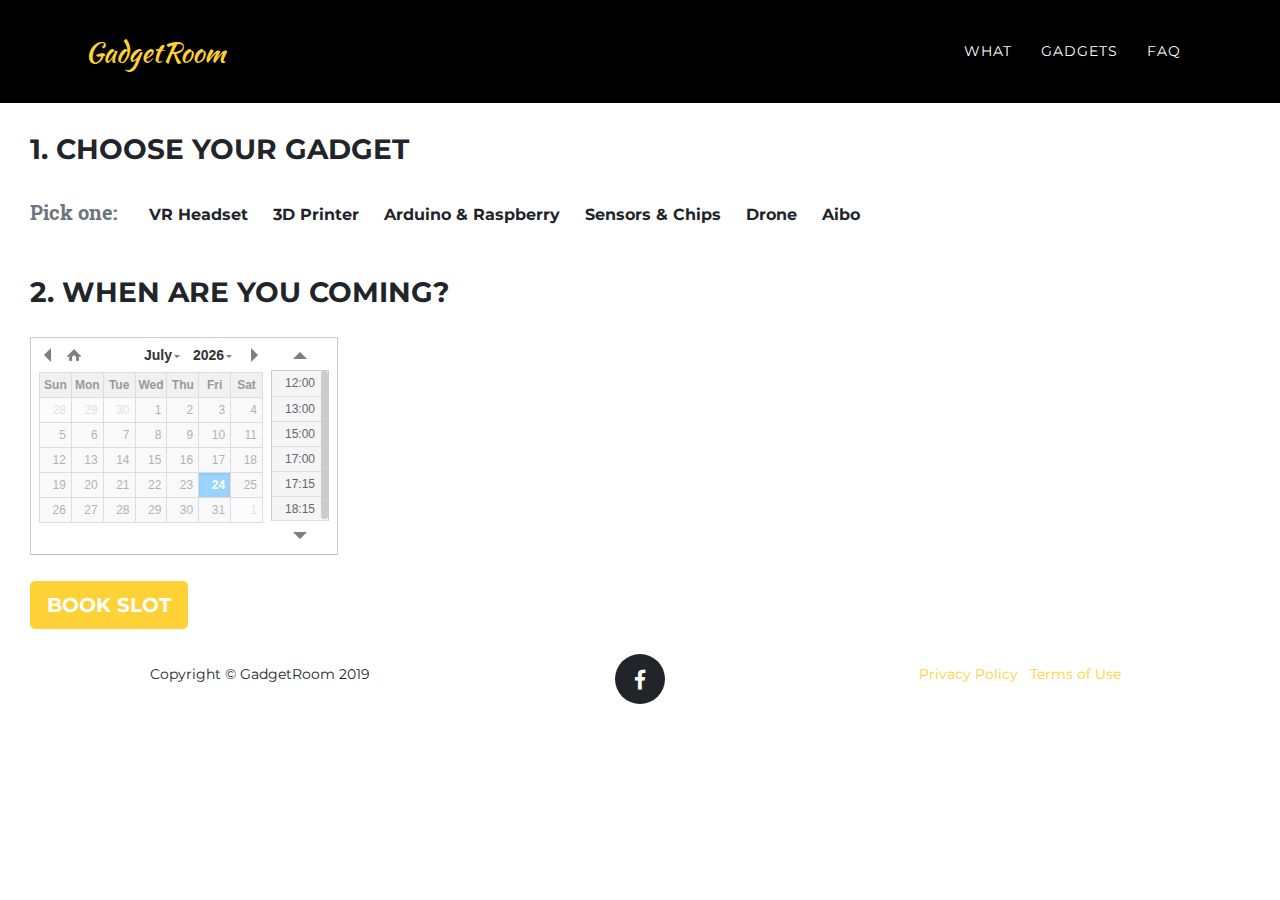
<file: booking.html>
<!DOCTYPE html>
<html lang="en">

  <head>

    <meta charset="utf-8">
    <meta name="viewport" content="width=device-width, initial-scale=1, shrink-to-fit=no">
    <meta name="description" content="">
    <meta name="author" content="">

    <title>GadgetRoom</title>

    <!-- Bootstrap core CSS -->
    <link href="vendor/bootstrap/css/bootstrap.min.css" rel="stylesheet">

    <!-- Custom fonts for this template -->
    <link href="vendor/fontawesome-free/css/all.min.css" rel="stylesheet" type="text/css">
    <link href="https://fonts.googleapis.com/css?family=Montserrat:400,700" rel="stylesheet" type="text/css">
    <link href='https://fonts.googleapis.com/css?family=Kaushan+Script' rel='stylesheet' type='text/css'>
    <link href='https://fonts.googleapis.com/css?family=Droid+Serif:400,700,400italic,700italic' rel='stylesheet' type='text/css'>
    <link href='https://fonts.googleapis.com/css?family=Roboto+Slab:400,100,300,700' rel='stylesheet' type='text/css'>

    <!-- Custom styles for this template -->
    <link href="css/agency.min.css" rel="stylesheet">
    <link href="booking.css" rel="stylesheet">
    <link href="datetimepicker-master/build/jquery.datetimepicker.min.css" rel="stylesheet" />
    <script
      src="https://code.jquery.com/jquery-3.3.1.min.js"
      integrity="sha256-FgpCb/KJQlLNfOu91ta32o/NMZxltwRo8QtmkMRdAu8="
      crossorigin="anonymous"></script>
      <script src="datetimepicker-master/build/jquery.datetimepicker.full.js" charset="utf-8"></script>
  </head>

  <body id="page-top">

    <!-- Navigation -->
    <nav class="navbar navbar-expand-lg navbar-dark" style="background-color: #000;" id="mainNav">
      <div class="container">
        <a class="navbar-brand" href="index.html#page-top">GadgetRoom</a>
        <button class="navbar-toggler navbar-toggler-right" type="button" data-toggle="collapse" data-target="#navbarResponsive" aria-controls="navbarResponsive" aria-expanded="false" aria-label="Toggle navigation">
          Menu
          <i class="fas fa-bars"></i>
        </button>
        <div class="collapse navbar-collapse" id="navbarResponsive">
          <ul class="navbar-nav text-uppercase ml-auto">
            <li class="nav-item">
              <a class="nav-link js-scroll-trigger" href="index.html#services">What</a>
            </li>
            <li class="nav-item">
              <a class="nav-link js-scroll-trigger" href="index.html#portfolio">Gadgets</a>
            </li>
            <li class="nav-item">
              <a class="nav-link js-scroll-trigger" href="index.html#about">FAQ</a>
            </li>
          </ul>
        </div>
      </div>
    </nav>

    <div style="padding-left: 30px;">
      <div style="margin-top: 30px;" class="row">
        <div class="col-lg-12 text-left">
          <h3 class="text-uppercase">1. Choose your gadget</h3>
        </div>
      </div>

      <div style="margin-top: 10px;" class="choices btn-group">
        <p class="text-muted" style="font-size: 20px;margin-top: 10px; margin-right: 20px;"><strong>Pick one:</strong></p>
        <button type="button" class="btn btn-default">VR Headset</button>
        <button type="button" class="btn btn-default">3D Printer</button>
        <button type="button" class="btn btn-default">Arduino & Raspberry</button>
        <button type="button" class="btn btn-default">Sensors & Chips</button>
        <button type="button" class="btn btn-default">Drone</button>
        <button type="button" class="btn btn-default">Aibo</button>
      </div>

      <div style="margin-top: 30px; margin-bottom: 20px;" class="row">
        <div class="col-lg-12 text-left">
          <h3 class="text-uppercase">2. When are you coming? </h3>
        </div>
      </div>

      <div>
        <input id="datetimepicker" type="text" />
      </div>

      <button style="margin-top: 20px" type="button" class="book-now btn btn-primary btn-lg text-uppercase js-scroll-trigger">BOOK SLOT</button>
    </div>

    <div class="login-modal modal" tabindex="-1" role="dialog">
      <div class="modal-dialog" role="document">
        <div class="modal-content">
          <div class="modal-header">
            <h5 class="modal-title">Login with SUSI credentials</h5>
            <button type="button" class="close" data-dismiss="modal" aria-label="Close">
              <span aria-hidden="true">&times;</span>
            </button>
          </div>
          <div class="modal-body">
            <form>
              <div class="form-group">
                <label for="exampleInputEmail1">Username</label>
                <input type="text" class="form-control" id="exampleInputEmail1" aria-describedby="emailHelp" placeholder="Enter username">
                <small id="emailHelp" class="form-text text-muted">We'll never share your data with anyone else.</small>
              </div>
              <div class="form-group">
                <label for="exampleInputPassword1">Password</label>
                <input type="password" class="form-control" id="exampleInputPassword1" placeholder="Password">
              </div>
              <div class="form-check">
                <input type="checkbox" class="form-check-input" id="exampleCheck1">
                <label class="form-check-label" for="exampleCheck1">Remember me</label>
              </div>
            </form>
          </div>
          <div class="modal-footer">
            <button type="button" class="btn btn-primary login-button">Login</button>
            <button type="button" class="btn btn-secondary close-button" data-dismiss="modal">Close</button>
          </div>
        </div>
      </div>
    </div>

    <div class="confirmation-modal modal" tabindex="-1" role="dialog">
      <div class="modal-dialog" role="document">
        <div class="modal-content">
          <div class="modal-header">
            <h5 class="modal-title">Booking confirmed!</h5>
            <button type="button" class="close" data-dismiss="modal" aria-label="Close">
              <span aria-hidden="true">&times;</span>
            </button>
          </div>
          <div class="modal-body">
            <div style="margin: 10px;">Successfully booked <strong id="booking-name">gadget</strong>.</div>
            <div style="margin: 10px;">Confirmation code has been sent to your <strong>SUSI</strong> email.</div>
            <h3 style="margin: 10px;">Code: x39sFSKmcj8</h3>
          </div>
          <div class="modal-footer">
            <button type="button" class="btn btn-primary login-button">Resend email</button>
            <button type="button" class="btn btn-secondary close-button" data-dismiss="modal">Close</button>
          </div>
        </div>
      </div>
    </div>


    <script type="text/javascript">

      $('.book-now').click(function() {
        $('.login-modal').show();
      });

      $('.login-button').click(function() {
        $('.confirmation-modal').show();
        $('.login-modal').hide();
        $('#booking-name').html($('.choices .btn-primary').html());
      });
      $('.confirmation-modal .close-button').click(function() {
        $('.confirmation-modal').hide();
      });
      $('.login-modal .close-button').click(function() {
        $('.login-modal').hide();
      });
      $('.choices .btn').click(function(e) {
        var btn = $(e.target);
        $('.choices .btn-primary').removeClass('btn-primary').addClass('btn-default');
        btn.addClass('btn-primary');
      })

      $('#datetimepicker').datetimepicker({
        inline:true,
        allowDates: ['14.01.2019','15.01.2019','16.01.2019','17.01.2019','19.01.2019'],
        allowTimes: ['12:00', '13:00', '15:00', '17:00', '17:15', '18:15'],
        formatDate: 'd.m.Y'
      });
    </script>
    <!-- Footer -->
    <footer>
      <div class="container">
        <div class="row">
          <div class="col-md-4">
            <span class="copyright">Copyright &copy; GadgetRoom 2019</span>
          </div>
          <div class="col-md-4">
            <ul class="list-inline social-buttons">
              <li class="list-inline-item">
                <a href="#">
                  <i class="fab fa-facebook-f"></i>
                </a>
              </li>
            </ul>
          </div>
          <div class="col-md-4">
            <ul class="list-inline quicklinks">
              <li class="list-inline-item">
                <a href="#">Privacy Policy</a>
              </li>
              <li class="list-inline-item">
                <a href="#">Terms of Use</a>
              </li>
            </ul>
          </div>
        </div>
      </div>
    </footer>

    <!-- Bootstrap core JavaScript -->
    <script src="vendor/jquery/jquery.min.js"></script>
    <script src="vendor/bootstrap/js/bootstrap.bundle.min.js"></script>

    <!-- Plugin JavaScript -->
    <script src="vendor/jquery-easing/jquery.easing.min.js"></script>

    <!-- Contact form JavaScript -->
    <script src="js/jqBootstrapValidation.js"></script>
    <script src="js/contact_me.js"></script>

    <!-- Custom scripts for this template -->
    <script src="js/agency.min.js"></script>

  </body>

</html>
</file>
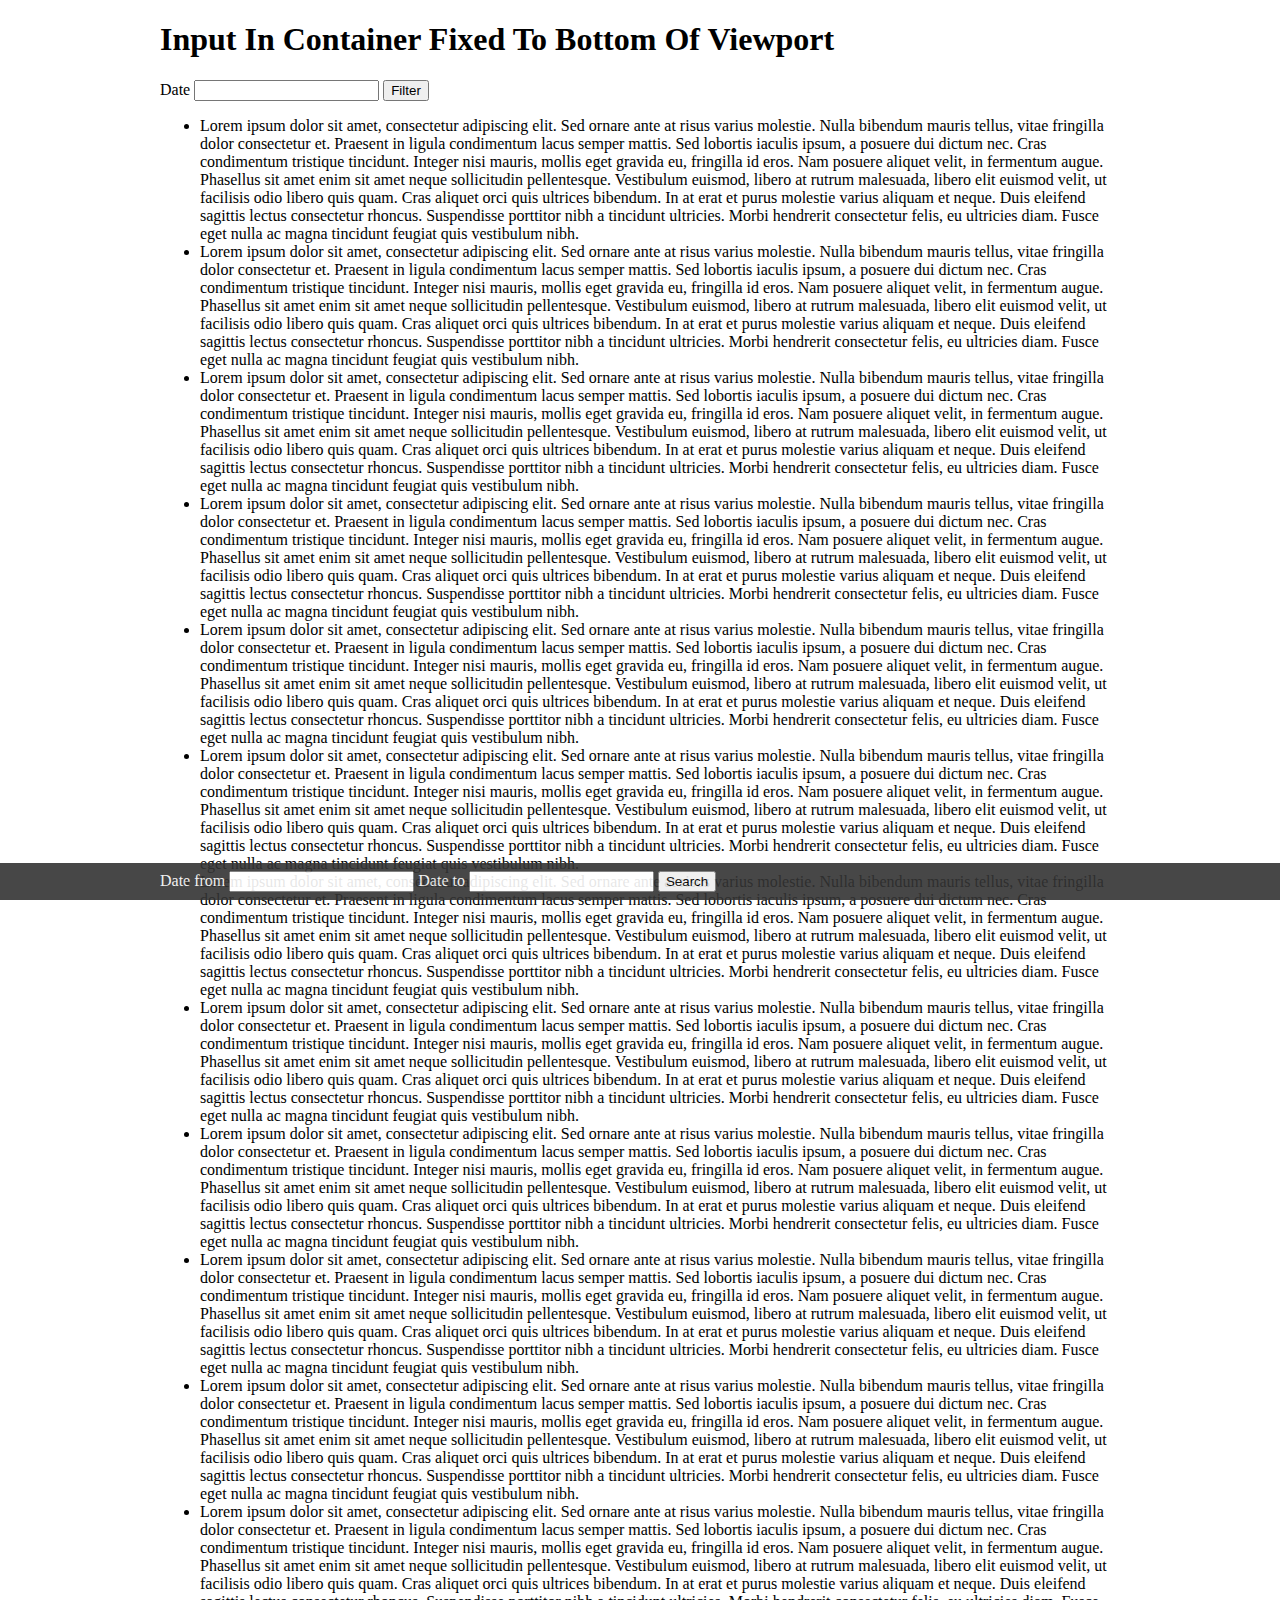
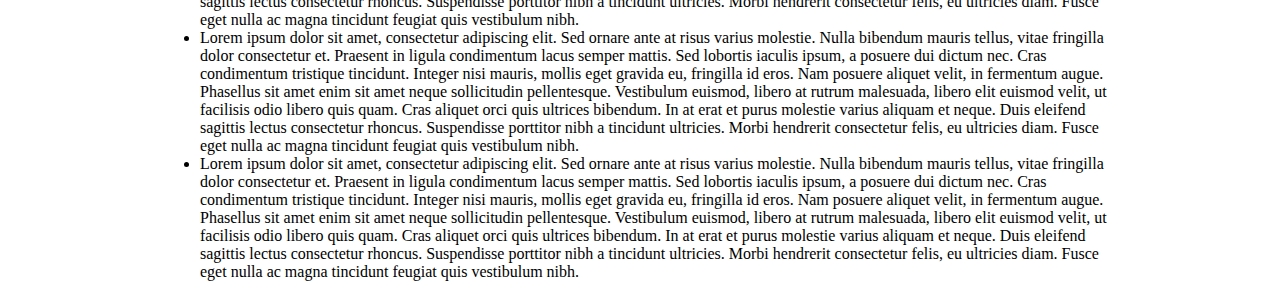
<file: datetimepicker-master/tests/input_in_container_fixed_to_bottom_of_viewport.html>
<!DOCTYPE html>
<html>
    <head>
        <title>Input In Container Fixed To Bottom Of Viewport | datetimepicker Tests</title>
        <meta charset="UTF-8">
        <meta name="viewport" content="width=device-width, initial-scale=1.0">

        <link rel="stylesheet" type="text/css" href="../jquery.datetimepicker.css"/>

        <style>
            body {
                margin: 0;
                padding: 0;
            }

            main {
                width: 960px;
                margin: 0 auto;
            }

            #search {
                position: fixed;
                bottom: 0;
                z-index: 3;
                width: 100%;
                color: #f0f0f0;
                background-color: #333;
                opacity: 0.9;
                -webkit-opacity: 0.9;
                -moz-opacity: 0.9;
            }

            #search form {
                width: 960px;
                margin: 0 auto;
                padding: 0.5em;
            }

            #search form > div,
            #filters form > div {
                display: inline;
            }
        </style>
    </head>

    <body>
        <main>
            <h1>Input In Container Fixed To Bottom Of Viewport</h1>

            <div id="filters">
                <form method="post" action="?">
                    <div>
                        <label for="filter-date">Date</label>
                        <input type="text" name="filter-date" id="filter-date"/>
                    </div>

                    <div>
                        <input type="submit" value="Filter"/>
                    </div>
                </form>
            </div>

            <ul>
                <li>Lorem ipsum dolor sit amet, consectetur adipiscing elit. Sed ornare ante at risus varius molestie. Nulla bibendum mauris tellus, vitae fringilla dolor consectetur et. Praesent in ligula condimentum lacus semper mattis. Sed lobortis iaculis ipsum, a posuere dui dictum nec. Cras condimentum tristique tincidunt. Integer nisi mauris, mollis eget gravida eu, fringilla id eros. Nam posuere aliquet velit, in fermentum augue. Phasellus sit amet enim sit amet neque sollicitudin pellentesque. Vestibulum euismod, libero at rutrum malesuada, libero elit euismod velit, ut facilisis odio libero quis quam. Cras aliquet orci quis ultrices bibendum. In at erat et purus molestie varius aliquam et neque. Duis eleifend sagittis lectus consectetur rhoncus. Suspendisse porttitor nibh a tincidunt ultricies. Morbi hendrerit consectetur felis, eu ultricies diam. Fusce eget nulla ac magna tincidunt feugiat quis vestibulum nibh.</li>
                <li>Lorem ipsum dolor sit amet, consectetur adipiscing elit. Sed ornare ante at risus varius molestie. Nulla bibendum mauris tellus, vitae fringilla dolor consectetur et. Praesent in ligula condimentum lacus semper mattis. Sed lobortis iaculis ipsum, a posuere dui dictum nec. Cras condimentum tristique tincidunt. Integer nisi mauris, mollis eget gravida eu, fringilla id eros. Nam posuere aliquet velit, in fermentum augue. Phasellus sit amet enim sit amet neque sollicitudin pellentesque. Vestibulum euismod, libero at rutrum malesuada, libero elit euismod velit, ut facilisis odio libero quis quam. Cras aliquet orci quis ultrices bibendum. In at erat et purus molestie varius aliquam et neque. Duis eleifend sagittis lectus consectetur rhoncus. Suspendisse porttitor nibh a tincidunt ultricies. Morbi hendrerit consectetur felis, eu ultricies diam. Fusce eget nulla ac magna tincidunt feugiat quis vestibulum nibh.</li>
                <li>Lorem ipsum dolor sit amet, consectetur adipiscing elit. Sed ornare ante at risus varius molestie. Nulla bibendum mauris tellus, vitae fringilla dolor consectetur et. Praesent in ligula condimentum lacus semper mattis. Sed lobortis iaculis ipsum, a posuere dui dictum nec. Cras condimentum tristique tincidunt. Integer nisi mauris, mollis eget gravida eu, fringilla id eros. Nam posuere aliquet velit, in fermentum augue. Phasellus sit amet enim sit amet neque sollicitudin pellentesque. Vestibulum euismod, libero at rutrum malesuada, libero elit euismod velit, ut facilisis odio libero quis quam. Cras aliquet orci quis ultrices bibendum. In at erat et purus molestie varius aliquam et neque. Duis eleifend sagittis lectus consectetur rhoncus. Suspendisse porttitor nibh a tincidunt ultricies. Morbi hendrerit consectetur felis, eu ultricies diam. Fusce eget nulla ac magna tincidunt feugiat quis vestibulum nibh.</li>
                <li>Lorem ipsum dolor sit amet, consectetur adipiscing elit. Sed ornare ante at risus varius molestie. Nulla bibendum mauris tellus, vitae fringilla dolor consectetur et. Praesent in ligula condimentum lacus semper mattis. Sed lobortis iaculis ipsum, a posuere dui dictum nec. Cras condimentum tristique tincidunt. Integer nisi mauris, mollis eget gravida eu, fringilla id eros. Nam posuere aliquet velit, in fermentum augue. Phasellus sit amet enim sit amet neque sollicitudin pellentesque. Vestibulum euismod, libero at rutrum malesuada, libero elit euismod velit, ut facilisis odio libero quis quam. Cras aliquet orci quis ultrices bibendum. In at erat et purus molestie varius aliquam et neque. Duis eleifend sagittis lectus consectetur rhoncus. Suspendisse porttitor nibh a tincidunt ultricies. Morbi hendrerit consectetur felis, eu ultricies diam. Fusce eget nulla ac magna tincidunt feugiat quis vestibulum nibh.</li>
                <li>Lorem ipsum dolor sit amet, consectetur adipiscing elit. Sed ornare ante at risus varius molestie. Nulla bibendum mauris tellus, vitae fringilla dolor consectetur et. Praesent in ligula condimentum lacus semper mattis. Sed lobortis iaculis ipsum, a posuere dui dictum nec. Cras condimentum tristique tincidunt. Integer nisi mauris, mollis eget gravida eu, fringilla id eros. Nam posuere aliquet velit, in fermentum augue. Phasellus sit amet enim sit amet neque sollicitudin pellentesque. Vestibulum euismod, libero at rutrum malesuada, libero elit euismod velit, ut facilisis odio libero quis quam. Cras aliquet orci quis ultrices bibendum. In at erat et purus molestie varius aliquam et neque. Duis eleifend sagittis lectus consectetur rhoncus. Suspendisse porttitor nibh a tincidunt ultricies. Morbi hendrerit consectetur felis, eu ultricies diam. Fusce eget nulla ac magna tincidunt feugiat quis vestibulum nibh.</li>
                <li>Lorem ipsum dolor sit amet, consectetur adipiscing elit. Sed ornare ante at risus varius molestie. Nulla bibendum mauris tellus, vitae fringilla dolor consectetur et. Praesent in ligula condimentum lacus semper mattis. Sed lobortis iaculis ipsum, a posuere dui dictum nec. Cras condimentum tristique tincidunt. Integer nisi mauris, mollis eget gravida eu, fringilla id eros. Nam posuere aliquet velit, in fermentum augue. Phasellus sit amet enim sit amet neque sollicitudin pellentesque. Vestibulum euismod, libero at rutrum malesuada, libero elit euismod velit, ut facilisis odio libero quis quam. Cras aliquet orci quis ultrices bibendum. In at erat et purus molestie varius aliquam et neque. Duis eleifend sagittis lectus consectetur rhoncus. Suspendisse porttitor nibh a tincidunt ultricies. Morbi hendrerit consectetur felis, eu ultricies diam. Fusce eget nulla ac magna tincidunt feugiat quis vestibulum nibh.</li>
                <li>Lorem ipsum dolor sit amet, consectetur adipiscing elit. Sed ornare ante at risus varius molestie. Nulla bibendum mauris tellus, vitae fringilla dolor consectetur et. Praesent in ligula condimentum lacus semper mattis. Sed lobortis iaculis ipsum, a posuere dui dictum nec. Cras condimentum tristique tincidunt. Integer nisi mauris, mollis eget gravida eu, fringilla id eros. Nam posuere aliquet velit, in fermentum augue. Phasellus sit amet enim sit amet neque sollicitudin pellentesque. Vestibulum euismod, libero at rutrum malesuada, libero elit euismod velit, ut facilisis odio libero quis quam. Cras aliquet orci quis ultrices bibendum. In at erat et purus molestie varius aliquam et neque. Duis eleifend sagittis lectus consectetur rhoncus. Suspendisse porttitor nibh a tincidunt ultricies. Morbi hendrerit consectetur felis, eu ultricies diam. Fusce eget nulla ac magna tincidunt feugiat quis vestibulum nibh.</li>
                <li>Lorem ipsum dolor sit amet, consectetur adipiscing elit. Sed ornare ante at risus varius molestie. Nulla bibendum mauris tellus, vitae fringilla dolor consectetur et. Praesent in ligula condimentum lacus semper mattis. Sed lobortis iaculis ipsum, a posuere dui dictum nec. Cras condimentum tristique tincidunt. Integer nisi mauris, mollis eget gravida eu, fringilla id eros. Nam posuere aliquet velit, in fermentum augue. Phasellus sit amet enim sit amet neque sollicitudin pellentesque. Vestibulum euismod, libero at rutrum malesuada, libero elit euismod velit, ut facilisis odio libero quis quam. Cras aliquet orci quis ultrices bibendum. In at erat et purus molestie varius aliquam et neque. Duis eleifend sagittis lectus consectetur rhoncus. Suspendisse porttitor nibh a tincidunt ultricies. Morbi hendrerit consectetur felis, eu ultricies diam. Fusce eget nulla ac magna tincidunt feugiat quis vestibulum nibh.</li>
                <li>Lorem ipsum dolor sit amet, consectetur adipiscing elit. Sed ornare ante at risus varius molestie. Nulla bibendum mauris tellus, vitae fringilla dolor consectetur et. Praesent in ligula condimentum lacus semper mattis. Sed lobortis iaculis ipsum, a posuere dui dictum nec. Cras condimentum tristique tincidunt. Integer nisi mauris, mollis eget gravida eu, fringilla id eros. Nam posuere aliquet velit, in fermentum augue. Phasellus sit amet enim sit amet neque sollicitudin pellentesque. Vestibulum euismod, libero at rutrum malesuada, libero elit euismod velit, ut facilisis odio libero quis quam. Cras aliquet orci quis ultrices bibendum. In at erat et purus molestie varius aliquam et neque. Duis eleifend sagittis lectus consectetur rhoncus. Suspendisse porttitor nibh a tincidunt ultricies. Morbi hendrerit consectetur felis, eu ultricies diam. Fusce eget nulla ac magna tincidunt feugiat quis vestibulum nibh.</li>
                <li>Lorem ipsum dolor sit amet, consectetur adipiscing elit. Sed ornare ante at risus varius molestie. Nulla bibendum mauris tellus, vitae fringilla dolor consectetur et. Praesent in ligula condimentum lacus semper mattis. Sed lobortis iaculis ipsum, a posuere dui dictum nec. Cras condimentum tristique tincidunt. Integer nisi mauris, mollis eget gravida eu, fringilla id eros. Nam posuere aliquet velit, in fermentum augue. Phasellus sit amet enim sit amet neque sollicitudin pellentesque. Vestibulum euismod, libero at rutrum malesuada, libero elit euismod velit, ut facilisis odio libero quis quam. Cras aliquet orci quis ultrices bibendum. In at erat et purus molestie varius aliquam et neque. Duis eleifend sagittis lectus consectetur rhoncus. Suspendisse porttitor nibh a tincidunt ultricies. Morbi hendrerit consectetur felis, eu ultricies diam. Fusce eget nulla ac magna tincidunt feugiat quis vestibulum nibh.</li>
                <li>Lorem ipsum dolor sit amet, consectetur adipiscing elit. Sed ornare ante at risus varius molestie. Nulla bibendum mauris tellus, vitae fringilla dolor consectetur et. Praesent in ligula condimentum lacus semper mattis. Sed lobortis iaculis ipsum, a posuere dui dictum nec. Cras condimentum tristique tincidunt. Integer nisi mauris, mollis eget gravida eu, fringilla id eros. Nam posuere aliquet velit, in fermentum augue. Phasellus sit amet enim sit amet neque sollicitudin pellentesque. Vestibulum euismod, libero at rutrum malesuada, libero elit euismod velit, ut facilisis odio libero quis quam. Cras aliquet orci quis ultrices bibendum. In at erat et purus molestie varius aliquam et neque. Duis eleifend sagittis lectus consectetur rhoncus. Suspendisse porttitor nibh a tincidunt ultricies. Morbi hendrerit consectetur felis, eu ultricies diam. Fusce eget nulla ac magna tincidunt feugiat quis vestibulum nibh.</li>
                <li>Lorem ipsum dolor sit amet, consectetur adipiscing elit. Sed ornare ante at risus varius molestie. Nulla bibendum mauris tellus, vitae fringilla dolor consectetur et. Praesent in ligula condimentum lacus semper mattis. Sed lobortis iaculis ipsum, a posuere dui dictum nec. Cras condimentum tristique tincidunt. Integer nisi mauris, mollis eget gravida eu, fringilla id eros. Nam posuere aliquet velit, in fermentum augue. Phasellus sit amet enim sit amet neque sollicitudin pellentesque. Vestibulum euismod, libero at rutrum malesuada, libero elit euismod velit, ut facilisis odio libero quis quam. Cras aliquet orci quis ultrices bibendum. In at erat et purus molestie varius aliquam et neque. Duis eleifend sagittis lectus consectetur rhoncus. Suspendisse porttitor nibh a tincidunt ultricies. Morbi hendrerit consectetur felis, eu ultricies diam. Fusce eget nulla ac magna tincidunt feugiat quis vestibulum nibh.</li>
                <li>Lorem ipsum dolor sit amet, consectetur adipiscing elit. Sed ornare ante at risus varius molestie. Nulla bibendum mauris tellus, vitae fringilla dolor consectetur et. Praesent in ligula condimentum lacus semper mattis. Sed lobortis iaculis ipsum, a posuere dui dictum nec. Cras condimentum tristique tincidunt. Integer nisi mauris, mollis eget gravida eu, fringilla id eros. Nam posuere aliquet velit, in fermentum augue. Phasellus sit amet enim sit amet neque sollicitudin pellentesque. Vestibulum euismod, libero at rutrum malesuada, libero elit euismod velit, ut facilisis odio libero quis quam. Cras aliquet orci quis ultrices bibendum. In at erat et purus molestie varius aliquam et neque. Duis eleifend sagittis lectus consectetur rhoncus. Suspendisse porttitor nibh a tincidunt ultricies. Morbi hendrerit consectetur felis, eu ultricies diam. Fusce eget nulla ac magna tincidunt feugiat quis vestibulum nibh.</li>
                <li>Lorem ipsum dolor sit amet, consectetur adipiscing elit. Sed ornare ante at risus varius molestie. Nulla bibendum mauris tellus, vitae fringilla dolor consectetur et. Praesent in ligula condimentum lacus semper mattis. Sed lobortis iaculis ipsum, a posuere dui dictum nec. Cras condimentum tristique tincidunt. Integer nisi mauris, mollis eget gravida eu, fringilla id eros. Nam posuere aliquet velit, in fermentum augue. Phasellus sit amet enim sit amet neque sollicitudin pellentesque. Vestibulum euismod, libero at rutrum malesuada, libero elit euismod velit, ut facilisis odio libero quis quam. Cras aliquet orci quis ultrices bibendum. In at erat et purus molestie varius aliquam et neque. Duis eleifend sagittis lectus consectetur rhoncus. Suspendisse porttitor nibh a tincidunt ultricies. Morbi hendrerit consectetur felis, eu ultricies diam. Fusce eget nulla ac magna tincidunt feugiat quis vestibulum nibh.</li>
            </ul>
        </main>

        <footer>
            <div id="search">
                <form method="post" action="?">
                    <div>
                        <label for="search-from-date">Date from</label>
                        <input type="text" name="search-from-date" id="search-from-date"/>
                    </div>

                    <div>
                        <label for="search-to-date">Date to</label>
                        <input type="text" name="search-to-date" id="search-to-date"/>
                    </div>

                    <div>
                        <input type="submit" value="Search"/>
                    </div>
                </form>
            </div>
        </footer>

        <script src="../jquery.js"></script>
        <script src="../build/jquery.datetimepicker.full.js"></script>

        <script>
            /*jslint browser:true*/
            /*global jQuery, document*/

            jQuery(document).ready(function () {
                'use strict';

                jQuery('#filter-date, #search-from-date, #search-to-date').datetimepicker();
            });
        </script>
    </body>
</html>
</file>
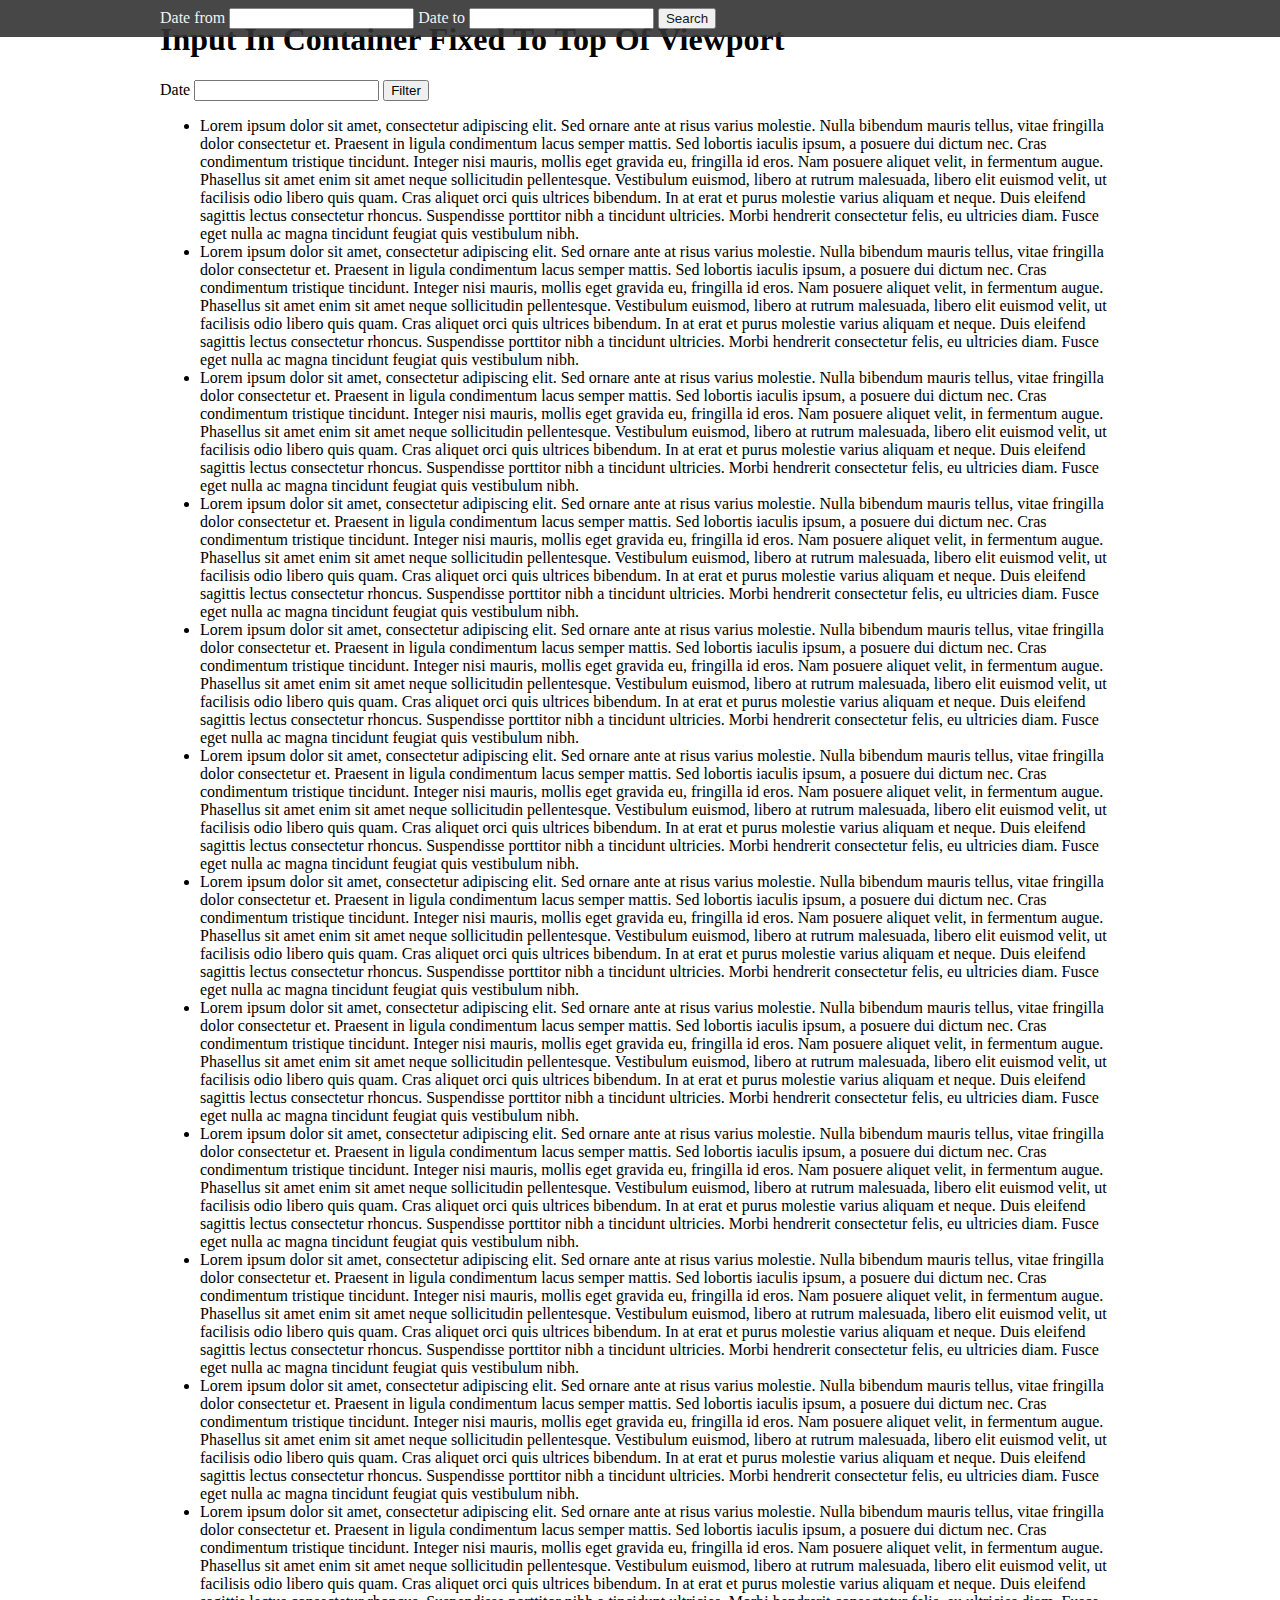
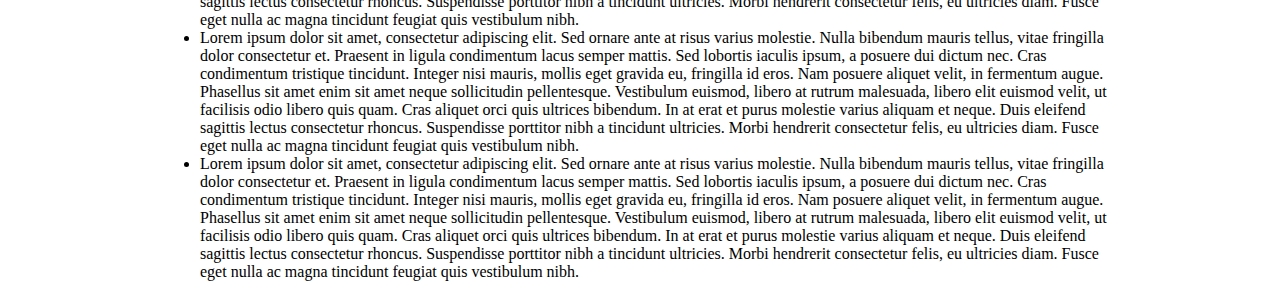
<file: datetimepicker-master/tests/input_in_container_fixed_to_top_of_viewport.html>
<!DOCTYPE html>
<html>
    <head>
        <title>Input In Container Fixed To Top Of Viewport | datetimepicker Tests</title>
        <meta charset="UTF-8">
        <meta name="viewport" content="width=device-width, initial-scale=1.0">

        <link rel="stylesheet" type="text/css" href="../jquery.datetimepicker.css"/>

        <style>
            body {
                margin: 0;
                padding: 0;
            }

            main {
                width: 960px;
                margin: 0 auto;
            }

            #search {
                position: fixed;
                top: 0;
                z-index: 3;
                width: 100%;
                color: #f0f0f0;
                background-color: #333;
                opacity: 0.9;
                -webkit-opacity: 0.9;
                -moz-opacity: 0.9;
            }

            #search form {
                width: 960px;
                margin: 0 auto;
                padding: 0.5em;
            }

            #search form > div,
            #filters form > div {
                display: inline;
            }
        </style>
    </head>

    <body>
        <main>
            <h1>Input In Container Fixed To Top Of Viewport</h1>

            <div id="filters">
                <form method="post" action="?">
                    <div>
                        <label for="filter-date">Date</label>
                        <input type="text" name="filter-date" id="filter-date"/>
                    </div>

                    <div>
                        <input type="submit" value="Filter"/>
                    </div>
                </form>
            </div>

            <ul>
                <li>Lorem ipsum dolor sit amet, consectetur adipiscing elit. Sed ornare ante at risus varius molestie. Nulla bibendum mauris tellus, vitae fringilla dolor consectetur et. Praesent in ligula condimentum lacus semper mattis. Sed lobortis iaculis ipsum, a posuere dui dictum nec. Cras condimentum tristique tincidunt. Integer nisi mauris, mollis eget gravida eu, fringilla id eros. Nam posuere aliquet velit, in fermentum augue. Phasellus sit amet enim sit amet neque sollicitudin pellentesque. Vestibulum euismod, libero at rutrum malesuada, libero elit euismod velit, ut facilisis odio libero quis quam. Cras aliquet orci quis ultrices bibendum. In at erat et purus molestie varius aliquam et neque. Duis eleifend sagittis lectus consectetur rhoncus. Suspendisse porttitor nibh a tincidunt ultricies. Morbi hendrerit consectetur felis, eu ultricies diam. Fusce eget nulla ac magna tincidunt feugiat quis vestibulum nibh.</li>
                <li>Lorem ipsum dolor sit amet, consectetur adipiscing elit. Sed ornare ante at risus varius molestie. Nulla bibendum mauris tellus, vitae fringilla dolor consectetur et. Praesent in ligula condimentum lacus semper mattis. Sed lobortis iaculis ipsum, a posuere dui dictum nec. Cras condimentum tristique tincidunt. Integer nisi mauris, mollis eget gravida eu, fringilla id eros. Nam posuere aliquet velit, in fermentum augue. Phasellus sit amet enim sit amet neque sollicitudin pellentesque. Vestibulum euismod, libero at rutrum malesuada, libero elit euismod velit, ut facilisis odio libero quis quam. Cras aliquet orci quis ultrices bibendum. In at erat et purus molestie varius aliquam et neque. Duis eleifend sagittis lectus consectetur rhoncus. Suspendisse porttitor nibh a tincidunt ultricies. Morbi hendrerit consectetur felis, eu ultricies diam. Fusce eget nulla ac magna tincidunt feugiat quis vestibulum nibh.</li>
                <li>Lorem ipsum dolor sit amet, consectetur adipiscing elit. Sed ornare ante at risus varius molestie. Nulla bibendum mauris tellus, vitae fringilla dolor consectetur et. Praesent in ligula condimentum lacus semper mattis. Sed lobortis iaculis ipsum, a posuere dui dictum nec. Cras condimentum tristique tincidunt. Integer nisi mauris, mollis eget gravida eu, fringilla id eros. Nam posuere aliquet velit, in fermentum augue. Phasellus sit amet enim sit amet neque sollicitudin pellentesque. Vestibulum euismod, libero at rutrum malesuada, libero elit euismod velit, ut facilisis odio libero quis quam. Cras aliquet orci quis ultrices bibendum. In at erat et purus molestie varius aliquam et neque. Duis eleifend sagittis lectus consectetur rhoncus. Suspendisse porttitor nibh a tincidunt ultricies. Morbi hendrerit consectetur felis, eu ultricies diam. Fusce eget nulla ac magna tincidunt feugiat quis vestibulum nibh.</li>
                <li>Lorem ipsum dolor sit amet, consectetur adipiscing elit. Sed ornare ante at risus varius molestie. Nulla bibendum mauris tellus, vitae fringilla dolor consectetur et. Praesent in ligula condimentum lacus semper mattis. Sed lobortis iaculis ipsum, a posuere dui dictum nec. Cras condimentum tristique tincidunt. Integer nisi mauris, mollis eget gravida eu, fringilla id eros. Nam posuere aliquet velit, in fermentum augue. Phasellus sit amet enim sit amet neque sollicitudin pellentesque. Vestibulum euismod, libero at rutrum malesuada, libero elit euismod velit, ut facilisis odio libero quis quam. Cras aliquet orci quis ultrices bibendum. In at erat et purus molestie varius aliquam et neque. Duis eleifend sagittis lectus consectetur rhoncus. Suspendisse porttitor nibh a tincidunt ultricies. Morbi hendrerit consectetur felis, eu ultricies diam. Fusce eget nulla ac magna tincidunt feugiat quis vestibulum nibh.</li>
                <li>Lorem ipsum dolor sit amet, consectetur adipiscing elit. Sed ornare ante at risus varius molestie. Nulla bibendum mauris tellus, vitae fringilla dolor consectetur et. Praesent in ligula condimentum lacus semper mattis. Sed lobortis iaculis ipsum, a posuere dui dictum nec. Cras condimentum tristique tincidunt. Integer nisi mauris, mollis eget gravida eu, fringilla id eros. Nam posuere aliquet velit, in fermentum augue. Phasellus sit amet enim sit amet neque sollicitudin pellentesque. Vestibulum euismod, libero at rutrum malesuada, libero elit euismod velit, ut facilisis odio libero quis quam. Cras aliquet orci quis ultrices bibendum. In at erat et purus molestie varius aliquam et neque. Duis eleifend sagittis lectus consectetur rhoncus. Suspendisse porttitor nibh a tincidunt ultricies. Morbi hendrerit consectetur felis, eu ultricies diam. Fusce eget nulla ac magna tincidunt feugiat quis vestibulum nibh.</li>
                <li>Lorem ipsum dolor sit amet, consectetur adipiscing elit. Sed ornare ante at risus varius molestie. Nulla bibendum mauris tellus, vitae fringilla dolor consectetur et. Praesent in ligula condimentum lacus semper mattis. Sed lobortis iaculis ipsum, a posuere dui dictum nec. Cras condimentum tristique tincidunt. Integer nisi mauris, mollis eget gravida eu, fringilla id eros. Nam posuere aliquet velit, in fermentum augue. Phasellus sit amet enim sit amet neque sollicitudin pellentesque. Vestibulum euismod, libero at rutrum malesuada, libero elit euismod velit, ut facilisis odio libero quis quam. Cras aliquet orci quis ultrices bibendum. In at erat et purus molestie varius aliquam et neque. Duis eleifend sagittis lectus consectetur rhoncus. Suspendisse porttitor nibh a tincidunt ultricies. Morbi hendrerit consectetur felis, eu ultricies diam. Fusce eget nulla ac magna tincidunt feugiat quis vestibulum nibh.</li>
                <li>Lorem ipsum dolor sit amet, consectetur adipiscing elit. Sed ornare ante at risus varius molestie. Nulla bibendum mauris tellus, vitae fringilla dolor consectetur et. Praesent in ligula condimentum lacus semper mattis. Sed lobortis iaculis ipsum, a posuere dui dictum nec. Cras condimentum tristique tincidunt. Integer nisi mauris, mollis eget gravida eu, fringilla id eros. Nam posuere aliquet velit, in fermentum augue. Phasellus sit amet enim sit amet neque sollicitudin pellentesque. Vestibulum euismod, libero at rutrum malesuada, libero elit euismod velit, ut facilisis odio libero quis quam. Cras aliquet orci quis ultrices bibendum. In at erat et purus molestie varius aliquam et neque. Duis eleifend sagittis lectus consectetur rhoncus. Suspendisse porttitor nibh a tincidunt ultricies. Morbi hendrerit consectetur felis, eu ultricies diam. Fusce eget nulla ac magna tincidunt feugiat quis vestibulum nibh.</li>
                <li>Lorem ipsum dolor sit amet, consectetur adipiscing elit. Sed ornare ante at risus varius molestie. Nulla bibendum mauris tellus, vitae fringilla dolor consectetur et. Praesent in ligula condimentum lacus semper mattis. Sed lobortis iaculis ipsum, a posuere dui dictum nec. Cras condimentum tristique tincidunt. Integer nisi mauris, mollis eget gravida eu, fringilla id eros. Nam posuere aliquet velit, in fermentum augue. Phasellus sit amet enim sit amet neque sollicitudin pellentesque. Vestibulum euismod, libero at rutrum malesuada, libero elit euismod velit, ut facilisis odio libero quis quam. Cras aliquet orci quis ultrices bibendum. In at erat et purus molestie varius aliquam et neque. Duis eleifend sagittis lectus consectetur rhoncus. Suspendisse porttitor nibh a tincidunt ultricies. Morbi hendrerit consectetur felis, eu ultricies diam. Fusce eget nulla ac magna tincidunt feugiat quis vestibulum nibh.</li>
                <li>Lorem ipsum dolor sit amet, consectetur adipiscing elit. Sed ornare ante at risus varius molestie. Nulla bibendum mauris tellus, vitae fringilla dolor consectetur et. Praesent in ligula condimentum lacus semper mattis. Sed lobortis iaculis ipsum, a posuere dui dictum nec. Cras condimentum tristique tincidunt. Integer nisi mauris, mollis eget gravida eu, fringilla id eros. Nam posuere aliquet velit, in fermentum augue. Phasellus sit amet enim sit amet neque sollicitudin pellentesque. Vestibulum euismod, libero at rutrum malesuada, libero elit euismod velit, ut facilisis odio libero quis quam. Cras aliquet orci quis ultrices bibendum. In at erat et purus molestie varius aliquam et neque. Duis eleifend sagittis lectus consectetur rhoncus. Suspendisse porttitor nibh a tincidunt ultricies. Morbi hendrerit consectetur felis, eu ultricies diam. Fusce eget nulla ac magna tincidunt feugiat quis vestibulum nibh.</li>
                <li>Lorem ipsum dolor sit amet, consectetur adipiscing elit. Sed ornare ante at risus varius molestie. Nulla bibendum mauris tellus, vitae fringilla dolor consectetur et. Praesent in ligula condimentum lacus semper mattis. Sed lobortis iaculis ipsum, a posuere dui dictum nec. Cras condimentum tristique tincidunt. Integer nisi mauris, mollis eget gravida eu, fringilla id eros. Nam posuere aliquet velit, in fermentum augue. Phasellus sit amet enim sit amet neque sollicitudin pellentesque. Vestibulum euismod, libero at rutrum malesuada, libero elit euismod velit, ut facilisis odio libero quis quam. Cras aliquet orci quis ultrices bibendum. In at erat et purus molestie varius aliquam et neque. Duis eleifend sagittis lectus consectetur rhoncus. Suspendisse porttitor nibh a tincidunt ultricies. Morbi hendrerit consectetur felis, eu ultricies diam. Fusce eget nulla ac magna tincidunt feugiat quis vestibulum nibh.</li>
                <li>Lorem ipsum dolor sit amet, consectetur adipiscing elit. Sed ornare ante at risus varius molestie. Nulla bibendum mauris tellus, vitae fringilla dolor consectetur et. Praesent in ligula condimentum lacus semper mattis. Sed lobortis iaculis ipsum, a posuere dui dictum nec. Cras condimentum tristique tincidunt. Integer nisi mauris, mollis eget gravida eu, fringilla id eros. Nam posuere aliquet velit, in fermentum augue. Phasellus sit amet enim sit amet neque sollicitudin pellentesque. Vestibulum euismod, libero at rutrum malesuada, libero elit euismod velit, ut facilisis odio libero quis quam. Cras aliquet orci quis ultrices bibendum. In at erat et purus molestie varius aliquam et neque. Duis eleifend sagittis lectus consectetur rhoncus. Suspendisse porttitor nibh a tincidunt ultricies. Morbi hendrerit consectetur felis, eu ultricies diam. Fusce eget nulla ac magna tincidunt feugiat quis vestibulum nibh.</li>
                <li>Lorem ipsum dolor sit amet, consectetur adipiscing elit. Sed ornare ante at risus varius molestie. Nulla bibendum mauris tellus, vitae fringilla dolor consectetur et. Praesent in ligula condimentum lacus semper mattis. Sed lobortis iaculis ipsum, a posuere dui dictum nec. Cras condimentum tristique tincidunt. Integer nisi mauris, mollis eget gravida eu, fringilla id eros. Nam posuere aliquet velit, in fermentum augue. Phasellus sit amet enim sit amet neque sollicitudin pellentesque. Vestibulum euismod, libero at rutrum malesuada, libero elit euismod velit, ut facilisis odio libero quis quam. Cras aliquet orci quis ultrices bibendum. In at erat et purus molestie varius aliquam et neque. Duis eleifend sagittis lectus consectetur rhoncus. Suspendisse porttitor nibh a tincidunt ultricies. Morbi hendrerit consectetur felis, eu ultricies diam. Fusce eget nulla ac magna tincidunt feugiat quis vestibulum nibh.</li>
                <li>Lorem ipsum dolor sit amet, consectetur adipiscing elit. Sed ornare ante at risus varius molestie. Nulla bibendum mauris tellus, vitae fringilla dolor consectetur et. Praesent in ligula condimentum lacus semper mattis. Sed lobortis iaculis ipsum, a posuere dui dictum nec. Cras condimentum tristique tincidunt. Integer nisi mauris, mollis eget gravida eu, fringilla id eros. Nam posuere aliquet velit, in fermentum augue. Phasellus sit amet enim sit amet neque sollicitudin pellentesque. Vestibulum euismod, libero at rutrum malesuada, libero elit euismod velit, ut facilisis odio libero quis quam. Cras aliquet orci quis ultrices bibendum. In at erat et purus molestie varius aliquam et neque. Duis eleifend sagittis lectus consectetur rhoncus. Suspendisse porttitor nibh a tincidunt ultricies. Morbi hendrerit consectetur felis, eu ultricies diam. Fusce eget nulla ac magna tincidunt feugiat quis vestibulum nibh.</li>
                <li>Lorem ipsum dolor sit amet, consectetur adipiscing elit. Sed ornare ante at risus varius molestie. Nulla bibendum mauris tellus, vitae fringilla dolor consectetur et. Praesent in ligula condimentum lacus semper mattis. Sed lobortis iaculis ipsum, a posuere dui dictum nec. Cras condimentum tristique tincidunt. Integer nisi mauris, mollis eget gravida eu, fringilla id eros. Nam posuere aliquet velit, in fermentum augue. Phasellus sit amet enim sit amet neque sollicitudin pellentesque. Vestibulum euismod, libero at rutrum malesuada, libero elit euismod velit, ut facilisis odio libero quis quam. Cras aliquet orci quis ultrices bibendum. In at erat et purus molestie varius aliquam et neque. Duis eleifend sagittis lectus consectetur rhoncus. Suspendisse porttitor nibh a tincidunt ultricies. Morbi hendrerit consectetur felis, eu ultricies diam. Fusce eget nulla ac magna tincidunt feugiat quis vestibulum nibh.</li>
            </ul>
        </main>

        <footer>
            <div id="search">
                <form method="post" action="?">
                    <div>
                        <label for="search-from-date">Date from</label>
                        <input type="text" name="search-from-date" id="search-from-date"/>
                    </div>

                    <div>
                        <label for="search-to-date">Date to</label>
                        <input type="text" name="search-to-date" id="search-to-date"/>
                    </div>

                    <div>
                        <input type="submit" value="Search"/>
                    </div>
                </form>
            </div>
        </footer>

        <script src="../jquery.js"></script>
        <script src="../build/jquery.datetimepicker.full.js"></script>

        <script>
            /*jslint browser:true*/
            /*global jQuery, document*/

            jQuery(document).ready(function () {
                'use strict';

                jQuery('#filter-date, #search-from-date, #search-to-date').datetimepicker();
            });
        </script>
    </body>
</html>
</file>
<file: booking.css>
.beds-baths span.icon {            	
    opacity: 1;
    color: #909090;
    font-size: 32px;
    width: 27px;
    display: block;
    margin: 0 auto;
    height: 24px;
    line-height: 24px;
}



.icon-blank-space {
    text-indent: -9999px
}

.beds-baths.active span.icon {
	opacity: 0;
    color: #fff;
    font-size: 20px;
    width: 27px;
}

.beds-baths-group .beds-baths.active:first-child span.icon {
    opacity: 1;
    color: #909090;
    font-size: 32px;
    width: 27px;
    display: block;
    margin: 0 auto;
    height: 24px;
    line-height: 24px;
  }

.beds-baths-group .beds-baths:first-child, .beds-baths-group .beds-baths:hover:first-child, .beds-baths-group .beds-baths:active:first-child, .beds-baths-group .beds-baths:focus:first-child {
    background: #F3F3F3;
    border-color: #ccc;
    box-shadow: none;
    -webkit-box-shadow: none;
    cursor: default;
    color: #909090;
}




.beds-baths.active {
    background: #7BB712;
}

.container {
    width: 100%;
    margin: 0 auto;
}

.beds-baths {
    width: 10%
}

.beds-baths-group {
    width: 100%
}

.beds-baths-word {
    position: absolute;
    left: 0;
    right: 0;
    top: 0;
    bottom: 0;
    line-height: 34px;
    width: 100%;
    margin: 0 auto;
    font-size: 14px;
    font-weight: bold;
    color: #909090;
}

.beds-baths.active .beds-baths-word {
    color: #fff;
}

.mobile-br {
 display: block;
}

.beds-baths-clearfix {
    display: none;
    clear: both;
}

@media (max-width: 600px) {

    .beds-baths {
        text-align: left;
        margin-bottom: 0px !important;
    }

    .beds-baths-word {
        display: block;
        position: absolute;
        width: 100%;
        margin: 0 auto;
        font-size: 17px;
        top: 0;
        left: 0;
        bottom: 0;
        right: 0;
        font-weight: bold;
        text-align: center;
}

.beds-baths-1,
.beds-baths-2,
.beds-baths-3,
.beds-baths-4,
.beds-baths-5,
.beds-baths-6,
.beds-baths-7,
.beds-baths-8 {
    width: 50% !important;
margin-top: -1px;
    margin-bottom: -1px;
}

.beds-baths-2,
.beds-baths-4,
.beds-baths-6,
.beds-baths-8 {
    float: right !important;
}

.beds-baths-1,
.beds-baths-3,
.beds-baths-5,
.beds-baths-7 {
    float: left !important;

}

.bed-baths-9 {
	width: 100% !important;
}

    .beds-baths.active .beds-baths-word {
        color: #fff;
    }

    .beds-baths-clearfix {
        display: block;
        clear: both;
    }

.mobile-br {
 display: none;


}

}
</file>
<file: css/agency.min.css>
/*!
 * Start Bootstrap - Agency v5.0.3 (https://startbootstrap.com/template-overviews/agency)
 * Copyright 2013-2018 Start Bootstrap
 * Licensed under MIT (https://github.com/BlackrockDigital/startbootstrap-agency/blob/master/LICENSE)
 */body{overflow-x:hidden;font-family:'Roboto Slab',-apple-system,BlinkMacSystemFont,'Segoe UI',Roboto,'Helvetica Neue',Arial,sans-serif,'Apple Color Emoji','Segoe UI Emoji','Segoe UI Symbol','Noto Color Emoji'}p{line-height:1.75}a{color:#fed136}a:hover{color:#fec503}.text-primary{color:#fed136!important}h1,h2,h3,h4,h5,h6{font-weight:700;font-family:Montserrat,-apple-system,BlinkMacSystemFont,'Segoe UI',Roboto,'Helvetica Neue',Arial,sans-serif,'Apple Color Emoji','Segoe UI Emoji','Segoe UI Symbol','Noto Color Emoji'}section{padding:100px 0}section h2.section-heading{font-size:40px;margin-top:0;margin-bottom:15px}section h3.section-subheading{font-size:16px;font-weight:400;font-style:italic;margin-bottom:75px;text-transform:none;font-family:'Droid Serif',-apple-system,BlinkMacSystemFont,'Segoe UI',Roboto,'Helvetica Neue',Arial,sans-serif,'Apple Color Emoji','Segoe UI Emoji','Segoe UI Symbol','Noto Color Emoji'}@media (min-width:768px){section{padding:150px 0}}.btn{font-family:Montserrat,-apple-system,BlinkMacSystemFont,'Segoe UI',Roboto,'Helvetica Neue',Arial,sans-serif,'Apple Color Emoji','Segoe UI Emoji','Segoe UI Symbol','Noto Color Emoji';font-weight:700}.btn-xl{font-size:18px;padding:20px 40px}.btn-primary{background-color:#fed136;border-color:#fed136}.btn-primary:active,.btn-primary:focus,.btn-primary:hover{background-color:#fec810!important;border-color:#fec810!important;color:#fff}.btn-primary:active,.btn-primary:focus{-webkit-box-shadow:0 0 0 .2rem rgba(254,209,55,.5)!important;box-shadow:0 0 0 .2rem rgba(254,209,55,.5)!important}::-moz-selection{background:#fed136;text-shadow:none}::selection{background:#fed136;text-shadow:none}img::-moz-selection{background:0 0}img::selection{background:0 0}img::-moz-selection{background:0 0}#mainNav{background-color:#212529}#mainNav .navbar-toggler{font-size:12px;right:0;padding:13px;text-transform:uppercase;color:#fff;border:0;background-color:#fed136;font-family:Montserrat,-apple-system,BlinkMacSystemFont,'Segoe UI',Roboto,'Helvetica Neue',Arial,sans-serif,'Apple Color Emoji','Segoe UI Emoji','Segoe UI Symbol','Noto Color Emoji'}#mainNav .navbar-brand{color:#fed136;font-family:'Kaushan Script',-apple-system,BlinkMacSystemFont,'Segoe UI',Roboto,'Helvetica Neue',Arial,sans-serif,'Apple Color Emoji','Segoe UI Emoji','Segoe UI Symbol','Noto Color Emoji'}#mainNav .navbar-brand.active,#mainNav .navbar-brand:active,#mainNav .navbar-brand:focus,#mainNav .navbar-brand:hover{color:#fec503}#mainNav .navbar-nav .nav-item .nav-link{font-size:90%;font-weight:400;padding:.75em 0;letter-spacing:1px;color:#fff;font-family:Montserrat,-apple-system,BlinkMacSystemFont,'Segoe UI',Roboto,'Helvetica Neue',Arial,sans-serif,'Apple Color Emoji','Segoe UI Emoji','Segoe UI Symbol','Noto Color Emoji'}#mainNav .navbar-nav .nav-item .nav-link.active,#mainNav .navbar-nav .nav-item .nav-link:hover{color:#fed136}@media (min-width:992px){#mainNav{padding-top:25px;padding-bottom:25px;-webkit-transition:padding-top .3s,padding-bottom .3s;transition:padding-top .3s,padding-bottom .3s;border:none;background-color:transparent}#mainNav .navbar-brand{font-size:1.75em;-webkit-transition:all .3s;transition:all .3s}#mainNav .navbar-nav .nav-item .nav-link{padding:1.1em 1em!important}#mainNav.navbar-shrink{padding-top:0;padding-bottom:0;background-color:#212529}#mainNav.navbar-shrink .navbar-brand{font-size:1.25em;padding:12px 0}}header.masthead{text-align:center;color:#fff;background-image:linear-gradient( rgba(0, 0, 0, 0.6), rgba(0, 0, 0, 0.6) ),url(../img/header-new.jpg);background-repeat:no-repeat;background-attachment:scroll;background-position:center center;background-size:cover}header.masthead .intro-text{padding-top:150px;padding-bottom:100px}header.masthead .intro-text .intro-lead-in{font-size:22px;font-style:italic;line-height:22px;margin-bottom:25px;font-family:'Droid Serif',-apple-system,BlinkMacSystemFont,'Segoe UI',Roboto,'Helvetica Neue',Arial,sans-serif,'Apple Color Emoji','Segoe UI Emoji','Segoe UI Symbol','Noto Color Emoji'}header.masthead .intro-text .intro-heading{font-size:50px;font-weight:700;line-height:50px;margin-bottom:25px;font-family:Montserrat,-apple-system,BlinkMacSystemFont,'Segoe UI',Roboto,'Helvetica Neue',Arial,sans-serif,'Apple Color Emoji','Segoe UI Emoji','Segoe UI Symbol','Noto Color Emoji'}@media (min-width:768px){header.masthead .intro-text{padding-top:300px;padding-bottom:200px}header.masthead .intro-text .intro-lead-in{font-size:40px;font-style:italic;line-height:40px;margin-bottom:25px;font-family:'Droid Serif',-apple-system,BlinkMacSystemFont,'Segoe UI',Roboto,'Helvetica Neue',Arial,sans-serif,'Apple Color Emoji','Segoe UI Emoji','Segoe UI Symbol','Noto Color Emoji'}header.masthead .intro-text .intro-heading{font-size:75px;font-weight:700;line-height:75px;margin-bottom:50px;font-family:Montserrat,-apple-system,BlinkMacSystemFont,'Segoe UI',Roboto,'Helvetica Neue',Arial,sans-serif,'Apple Color Emoji','Segoe UI Emoji','Segoe UI Symbol','Noto Color Emoji'}}.service-heading{margin:15px 0;text-transform:none}#portfolio .portfolio-item{right:0;margin:0 0 15px}#portfolio .portfolio-item .portfolio-link{position:relative;display:block;max-width:400px;margin:0 auto;cursor:pointer}#portfolio .portfolio-item .portfolio-link .portfolio-hover{position:absolute;width:100%;height:100%;-webkit-transition:all ease .5s;transition:all ease .5s;opacity:0;background:rgba(254,209,54,.9)}#portfolio .portfolio-item .portfolio-link .portfolio-hover:hover{opacity:1}#portfolio .portfolio-item .portfolio-link .portfolio-hover .portfolio-hover-content{font-size:20px;position:absolute;top:50%;width:100%;height:20px;margin-top:-12px;text-align:center;color:#fff}#portfolio .portfolio-item .portfolio-link .portfolio-hover .portfolio-hover-content i{margin-top:-12px}#portfolio .portfolio-item .portfolio-link .portfolio-hover .portfolio-hover-content h3,#portfolio .portfolio-item .portfolio-link .portfolio-hover .portfolio-hover-content h4{margin:0}#portfolio .portfolio-item .portfolio-caption{max-width:400px;margin:0 auto;padding:25px;text-align:center;background-color:#fff}#portfolio .portfolio-item .portfolio-caption h4{margin:0;text-transform:none}#portfolio .portfolio-item .portfolio-caption p{font-size:16px;font-style:italic;margin:0;font-family:'Droid Serif',-apple-system,BlinkMacSystemFont,'Segoe UI',Roboto,'Helvetica Neue',Arial,sans-serif,'Apple Color Emoji','Segoe UI Emoji','Segoe UI Symbol','Noto Color Emoji'}#portfolio *{z-index:2}@media (min-width:767px){#portfolio .portfolio-item{margin:0 0 30px}}.portfolio-modal{padding-right:0!important}.portfolio-modal .modal-dialog{margin:1rem;max-width:100vw}.portfolio-modal .modal-content{padding:100px 0;text-align:center}.portfolio-modal .modal-content h2{font-size:3em;margin-bottom:15px}.portfolio-modal .modal-content p{margin-bottom:30px}.portfolio-modal .modal-content p.item-intro{font-size:16px;font-style:italic;margin:20px 0 30px;font-family:'Droid Serif',-apple-system,BlinkMacSystemFont,'Segoe UI',Roboto,'Helvetica Neue',Arial,sans-serif,'Apple Color Emoji','Segoe UI Emoji','Segoe UI Symbol','Noto Color Emoji'}.portfolio-modal .modal-content ul.list-inline{margin-top:0;margin-bottom:30px}.portfolio-modal .modal-content img{margin-bottom:30px}.portfolio-modal .modal-content button{cursor:pointer}.portfolio-modal .close-modal{position:absolute;top:25px;right:25px;width:75px;height:75px;cursor:pointer;background-color:transparent}.portfolio-modal .close-modal:hover{opacity:.3}.portfolio-modal .close-modal .lr{z-index:1051;width:1px;height:75px;margin-left:35px;-webkit-transform:rotate(45deg);transform:rotate(45deg);background-color:#212529}.portfolio-modal .close-modal .lr .rl{z-index:1052;width:1px;height:75px;-webkit-transform:rotate(90deg);transform:rotate(90deg);background-color:#212529}.timeline{position:relative;padding:0;list-style:none}.timeline:before{position:absolute;top:0;bottom:0;left:40px;width:2px;margin-left:-1.5px;content:'';background-color:#e9ecef}.timeline>li{position:relative;min-height:50px;margin-bottom:50px}.timeline>li:after,.timeline>li:before{display:table;content:' '}.timeline>li:after{clear:both}.timeline>li .timeline-panel{position:relative;float:right;width:100%;padding:0 20px 0 100px;text-align:left}.timeline>li .timeline-panel:before{right:auto;left:-15px;border-right-width:15px;border-left-width:0}.timeline>li .timeline-panel:after{right:auto;left:-14px;border-right-width:14px;border-left-width:0}.timeline>li .timeline-image{position:absolute;z-index:100;left:0;width:80px;height:80px;margin-left:0;text-align:center;color:#fff;border:7px solid #e9ecef;border-radius:100%;background-color:#fed136}.timeline>li .timeline-image h4{font-size:10px;line-height:14px;margin-top:12px}.timeline>li.timeline-inverted>.timeline-panel{float:right;padding:0 20px 0 100px;text-align:left}.timeline>li.timeline-inverted>.timeline-panel:before{right:auto;left:-15px;border-right-width:15px;border-left-width:0}.timeline>li.timeline-inverted>.timeline-panel:after{right:auto;left:-14px;border-right-width:14px;border-left-width:0}.timeline>li:last-child{margin-bottom:0}.timeline .timeline-heading h4{margin-top:0;color:inherit}.timeline .timeline-heading h4.subheading{text-transform:none}.timeline .timeline-body>p,.timeline .timeline-body>ul{margin-bottom:0}@media (min-width:768px){.timeline:before{left:50%}.timeline>li{min-height:100px;margin-bottom:100px}.timeline>li .timeline-panel{float:left;width:41%;padding:0 20px 20px 30px;text-align:right}.timeline>li .timeline-image{left:50%;width:100px;height:100px;margin-left:-50px}.timeline>li .timeline-image h4{font-size:13px;line-height:18px;margin-top:16px}.timeline>li.timeline-inverted>.timeline-panel{float:right;padding:0 30px 20px 20px;text-align:left}}@media (min-width:992px){.timeline>li{min-height:150px}.timeline>li .timeline-panel{padding:0 20px 20px}.timeline>li .timeline-image{width:150px;height:150px;margin-left:-75px}.timeline>li .timeline-image h4{font-size:18px;line-height:26px;margin-top:30px}.timeline>li.timeline-inverted>.timeline-panel{padding:0 20px 20px}}@media (min-width:1200px){.timeline>li{min-height:170px}.timeline>li .timeline-panel{padding:0 20px 20px 100px}.timeline>li .timeline-image{width:170px;height:170px;margin-left:-85px}.timeline>li .timeline-image h4{margin-top:40px}.timeline>li.timeline-inverted>.timeline-panel{padding:0 100px 20px 20px}}.team-member{margin-bottom:50px;text-align:center}.team-member img{width:225px;height:225px;border:7px solid #fff}.team-member h4{margin-top:25px;margin-bottom:0;text-transform:none}.team-member p{margin-top:0}section#contact{background-color:#212529;background-image:url(../img/map-image.png);background-repeat:no-repeat;background-position:center}section#contact .section-heading{color:#fff}section#contact .form-group{margin-bottom:25px}section#contact .form-group input,section#contact .form-group textarea{padding:20px}section#contact .form-group input.form-control{height:auto}section#contact .form-group textarea.form-control{height:248px}section#contact .form-control:focus{border-color:#fed136;-webkit-box-shadow:none;box-shadow:none}section#contact ::-webkit-input-placeholder{font-weight:700;color:#ced4da;font-family:Montserrat,-apple-system,BlinkMacSystemFont,'Segoe UI',Roboto,'Helvetica Neue',Arial,sans-serif,'Apple Color Emoji','Segoe UI Emoji','Segoe UI Symbol','Noto Color Emoji'}section#contact :-moz-placeholder{font-weight:700;color:#ced4da;font-family:Montserrat,-apple-system,BlinkMacSystemFont,'Segoe UI',Roboto,'Helvetica Neue',Arial,sans-serif,'Apple Color Emoji','Segoe UI Emoji','Segoe UI Symbol','Noto Color Emoji'}section#contact ::-moz-placeholder{font-weight:700;color:#ced4da;font-family:Montserrat,-apple-system,BlinkMacSystemFont,'Segoe UI',Roboto,'Helvetica Neue',Arial,sans-serif,'Apple Color Emoji','Segoe UI Emoji','Segoe UI Symbol','Noto Color Emoji'}section#contact :-ms-input-placeholder{font-weight:700;color:#ced4da;font-family:Montserrat,-apple-system,BlinkMacSystemFont,'Segoe UI',Roboto,'Helvetica Neue',Arial,sans-serif,'Apple Color Emoji','Segoe UI Emoji','Segoe UI Symbol','Noto Color Emoji'}footer{padding:25px 0;text-align:center}footer span.copyright{font-size:90%;line-height:40px;text-transform:none;font-family:Montserrat,-apple-system,BlinkMacSystemFont,'Segoe UI',Roboto,'Helvetica Neue',Arial,sans-serif,'Apple Color Emoji','Segoe UI Emoji','Segoe UI Symbol','Noto Color Emoji'}footer ul.quicklinks{font-size:90%;line-height:40px;margin-bottom:0;text-transform:none;font-family:Montserrat,-apple-system,BlinkMacSystemFont,'Segoe UI',Roboto,'Helvetica Neue',Arial,sans-serif,'Apple Color Emoji','Segoe UI Emoji','Segoe UI Symbol','Noto Color Emoji'}ul.social-buttons{margin-bottom:0}ul.social-buttons li a{font-size:20px;line-height:50px;display:block;width:50px;height:50px;-webkit-transition:all .3s;transition:all .3s;color:#fff;border-radius:100%;outline:0;background-color:#212529}ul.social-buttons li a:active,ul.social-buttons li a:focus,ul.social-buttons li a:hover{background-color:#fed136}
</file>
